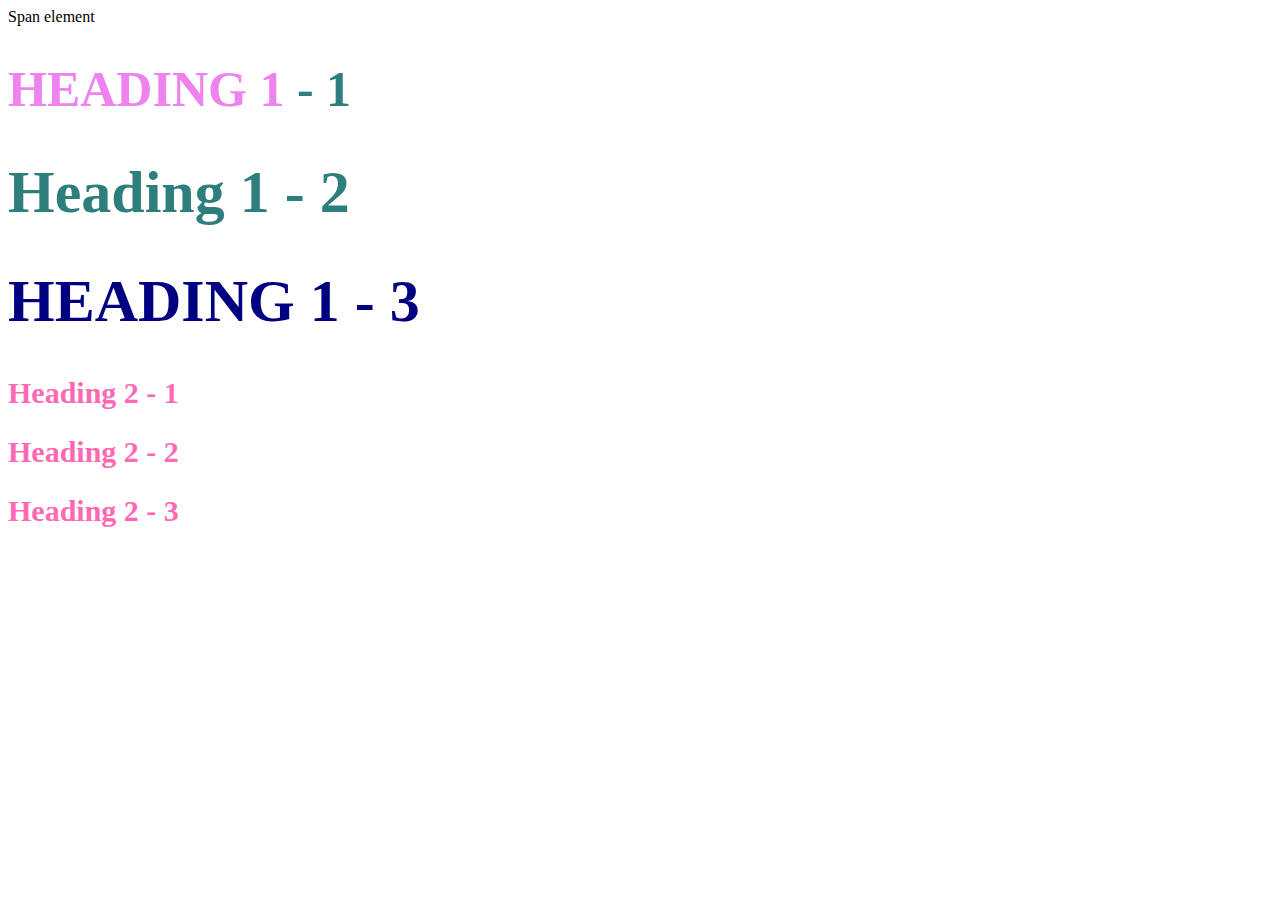
<file: style-test.html>
<!DOCTYPE html>
<!--[if lt IE 7]>      <html class="no-js lt-ie9 lt-ie8 lt-ie7"> <![endif]-->
<!--[if IE 7]>         <html class="no-js lt-ie9 lt-ie8"> <![endif]-->
<!--[if IE 8]>         <html class="no-js lt-ie9"> <![endif]-->
<!--[if gt IE 8]>      <html class="no-js"> <!--<![endif]-->
<html>
    <head>
        <meta charset="utf-8">
        <meta http-equiv="X-UA-Compatible" content="IE=edge">
        <title>Style test</title>
        <meta name="description" content="">
        <meta name="viewport" content="width=device-width, initial-scale=1">
        <link rel="stylesheet" href="test.css">
    </head>
    <body>
        <span>Span element</span>
        <h1 class="uppercase"><span>Heading 1</span> - 1</h1>
        <h1 class="big"> Heading 1 - 2</h1>
        <h1 class="big uppercase"> Heading 1 - 3</h1>
        <h2 style="font-size: 30px; color: hotpink;"> Heading 2 - 1</h2>
        <h2 style="font-size: 30px; color: hotpink;"> Heading 2 - 2</h2>
        <h2 style="font-size: 30px; color: hotpink;"> Heading 2 - 3</h2>

        <!--[if lt IE 7]>
            <p class="browsehappy">You are using an <strong>outdated</strong> browser. Please <a href="#">upgrade your browser</a> to improve your experience.</p>
        <![endif]-->
        
        <script src="" async defer></script>
    </body>
</html>
</file>
<file: test.css>
h1{
    font-size: 50px;
    color: rgb(47, 126, 126);
}
h2{
    color: red;
    <!this is lower priority than the more specific code for h2 below>
}
h2{
    color: green;
    <!style that was written last takes precedence>
}
.big{
    font-size: 60px;
}
.uppercase{
    text-transform: uppercase;
}
.big.uppercase{
    color: navy;
}

h1 span{
    color: violet;
}
</file>
